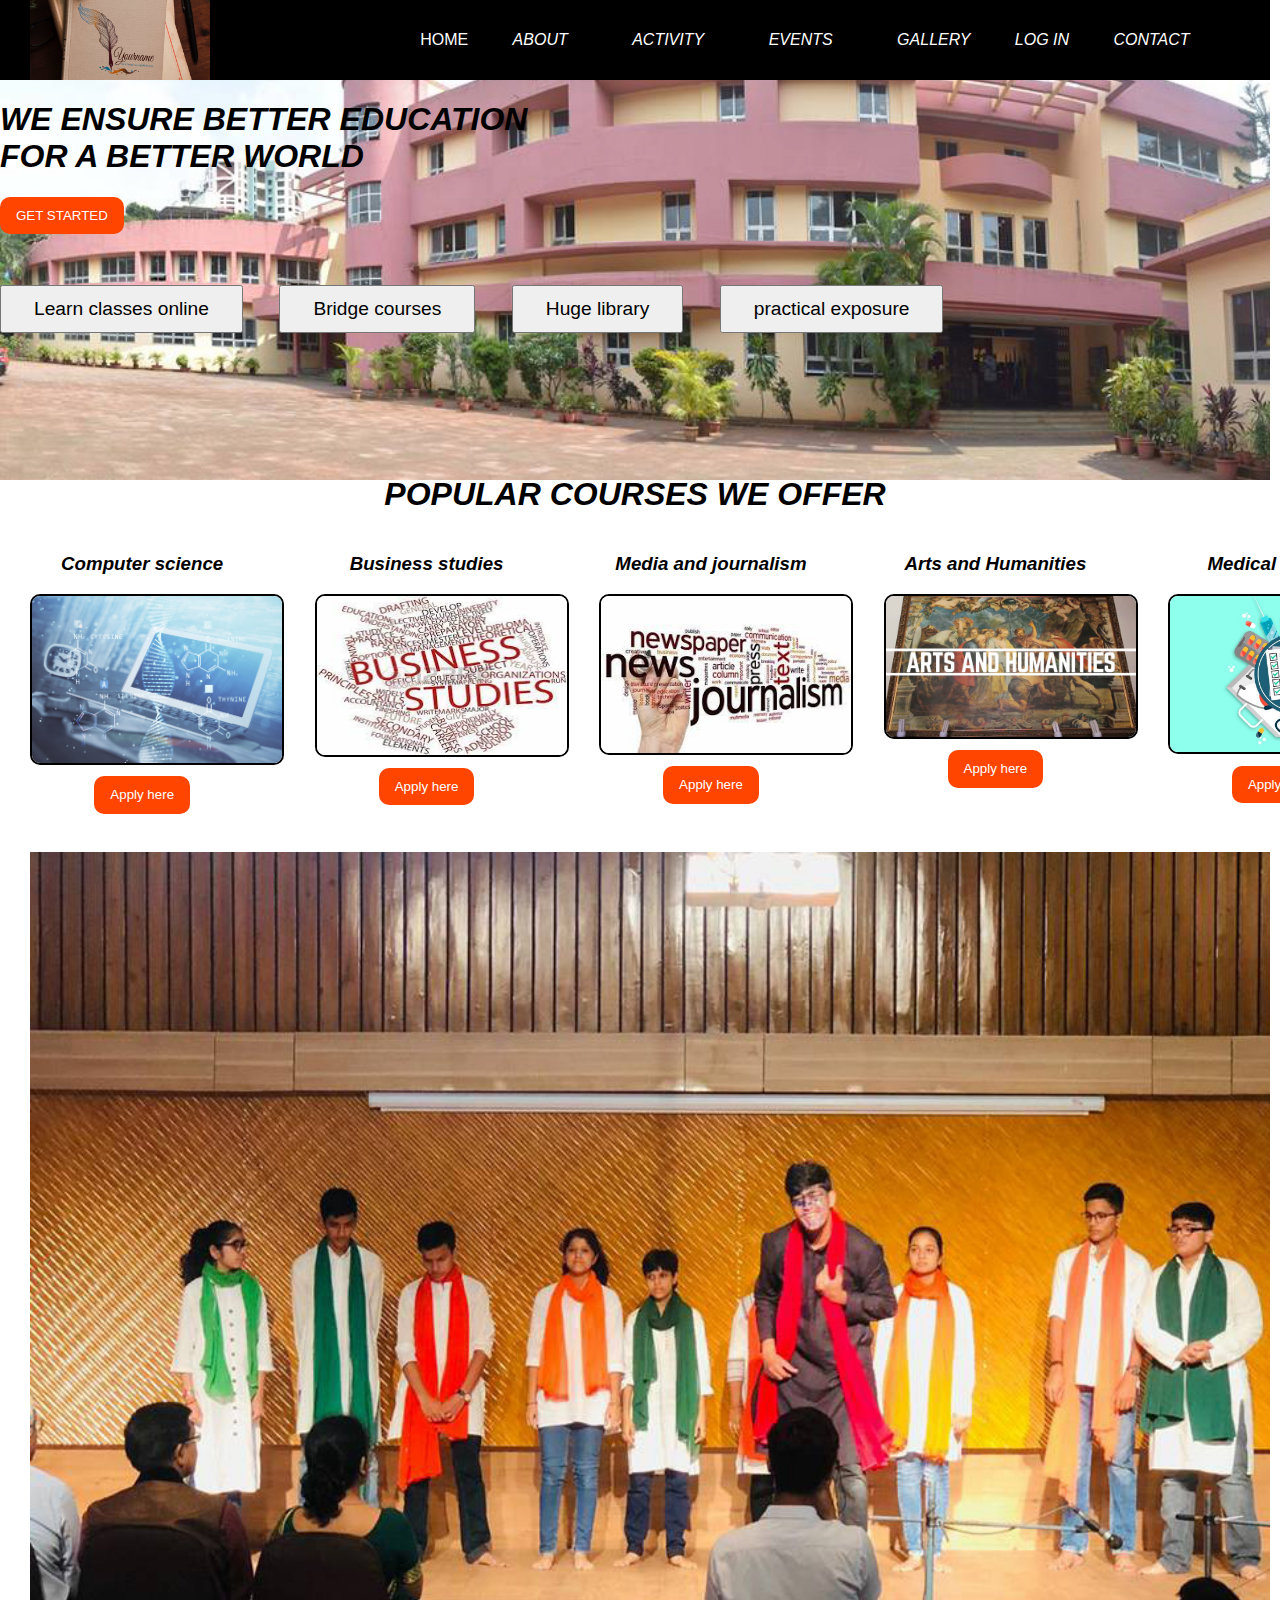
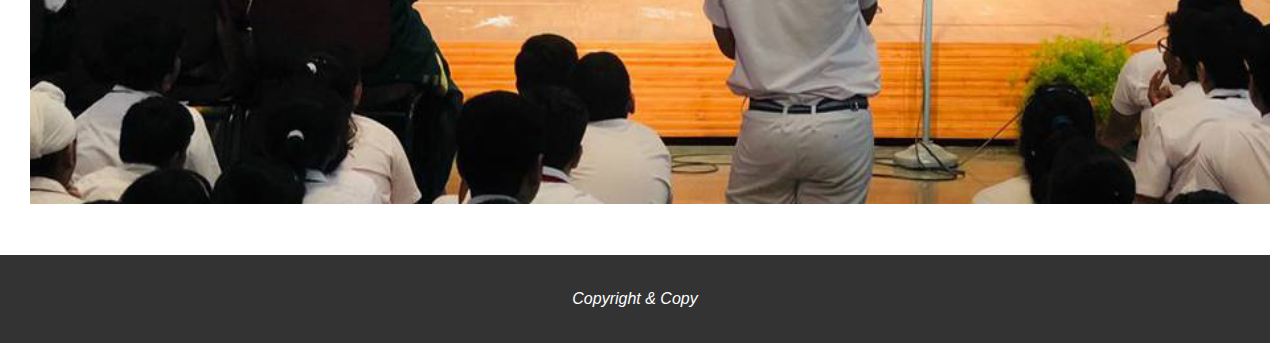
<file: index.html>
<html lang="en">
<head>
<meta charset="UTF-8">
<meta name="viewport" content="width=device-width, initial-scale=1.0">
<title> school web template </title>
<link rel="stylesheet" href="style.home.css">
</head>
<body>
<img src="logo4.jpg" height="80" weight="100" align="left">
<div class="wrapper">
<nav>
<ul>
<li> <a href="index.html"> HOME </a></li>
<li class="active"> <a href="index.html"><i class="fa fa-abo"> ABOUT </a>
     <div class="sub-menu-1">
  <ul>
<li> <a href="#"> SCHOOL INFORMATION</a></li><br>
<li> <a href="#">SCHOOL POLICY </a></li>
</ul>
</div>
</li>
<li class="active"> <a href="index.html"><i class="fa fa-act"> ACTIVITY </a>
     <div class="sub-menu-1">
  <ul>
<li> <a href="index.html">EXTRA CURRICULAR ACTIVITIES</a></li><br>
<li> <a href="index.html">NEWSLETTERS </a></li>
</ul>
</div>
</li>
<li class="active"> <a href="CASE STUDY 2.htm"><i class="fa fa-eve"> EVENTS </a>
     <div class="sub-menu-1">
  <ul>
<li> <a href="index.html"> CALENDER OF EVENTS</a></li><br>
<li> <a href="index.html">PARENT INVOLVEMENT </a></li>
</ul>
</div>
</li>
<li> <a href="gallery.html"> GALLERY </a></li>
<li> <a href="login.html"> LOG IN </a></li>

<li> <a href="contact us.html"> CONTACT </a></li>
</ul>
</nav>

<h1> WE ENSURE BETTER EDUCATION <br> FOR A BETTER WORLD </h1>

<a href="#"> <button class="btn-1">GET STARTED</button></a>
<div class="features">
<button>  Learn classes online </button>
<button> Bridge courses</button>
<button> Huge library</button>
<button> practical exposure</button>
</div>
<showcase>
<br>
<br>
<br>
<h1 align="center"> POPULAR COURSES WE OFFER </h1>
<div id="courses">
<div class="cs">
<h3> Computer science</h3>
<img src="cs.jpg" width="50%" alt="cs">
<a href="#" > <button class="apply">Apply here </button></a>
</div>
<div class="business">
<h3> Business studies</h3>
<img src="bs.jpg" width="50%" height="50%" alt="business">
<a href="#" > <button class="apply"> Apply here </button></a>
</div>
<div class="journalism">
<h3>Media and journalism</h3>
<img src="maj.jpg" width="60%" alt="media">
<a href="#" ><button class="apply"> Apply here</button></a>
</div>
<div class="arts">
<h3> Arts and  Humanities </h3>
<img src="anh.jpg" width="60%" alt="arts">
<a href="#" ><button class="apply"> Apply here</button></a>
</div>
<div class="medical">
<h3>Medical Science</h3>
<img src="ms.jpg" width="50%" alt="ms">
<a href="#" ><button class="apply"> Apply here</button></a>
</div>
</div>
</showcase>
<div id="slider">
<figure>
<img src="school5.jpg">
<img src="school 2.jfif">
<img src="school 3.jpg">
<img src="school4.jpg">
</figure>
</div>
<footer>
<p> Copyright & Copy </p>
</footer>
</body>

</html>
</file>
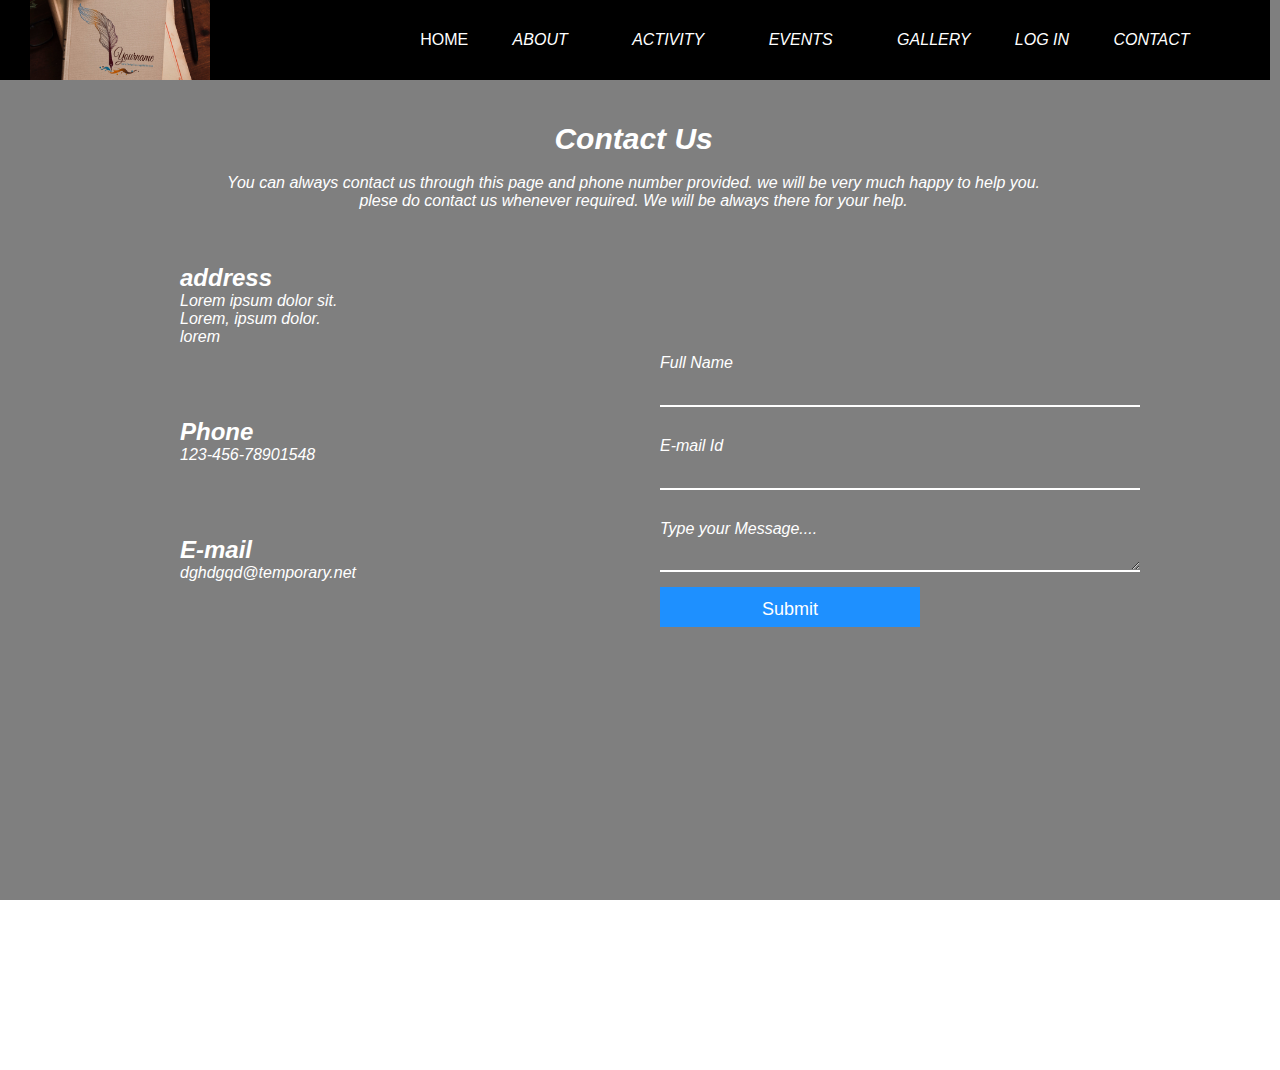
<file: contact us.html>
<html lang="en">
<head>
<meta charset="UTF-8">
<meta name="viewport" content="width=device-width, initial-scale=1.0">
<title> school web template </title>
 
<link rel="stylesheet" href="style.contactus.css">
    
</head>


<body>
<img src="logo4.jpg" height="80" weight="100" align="left">
<div class="wrapper">
<nav>
<ul>
<li> <a href="CASE STUDY 2.html"> HOME </a></li>
<li class="active"> <a href="#"><i class="fa fa-abo"> ABOUT </a>
     <div class="sub-menu-1">
  <ul>
<li> <a href="#"> SCHOOL INFORMATION</a></li><br>
<li> <a href="#">SCHOOL POLICY </a></li>
</ul>
</div>
</li>
<li class="active"> <a href="#"><i class="fa fa-act"> ACTIVITY </a>
     <div class="sub-menu-1">
  <ul>
<li> <a href="#">EXTRA CURRICULAR ACTIVITIES</a></li><br>
<li> <a href="#">NEWSLETTERS </a></li>
</ul>
</div>
</li>
<li class="active"> <a href="#"><i class="fa fa-eve"> EVENTS </a>
     <div class="sub-menu-1">
  <ul>
<li> <a href="#"> CALENDER OF EVENTS</a></li><br>
<li> <a href="#">PARENT INVOLVEMENT </a></li>
</ul>
</div>
</li>
<li> <a href="gallery.html"> GALLERY </a></li>
<li> <a href="login.html"> LOG IN </a></li>
<li> <a href="contact us.html"> CONTACT </a></li>
</ul>
</nav>
   
<body style="background-image: url(https://source.unsplash.com/650x550)">
    <div class="container">
        <header>
<br>
<br>
<br>
<br>
<br>
            <h1>Contact Us</h1>
<br>
            <p>You can always contact us through this page and phone number provided. we will be very much happy to help you.<br> plese do contact us whenever required.
                      We will be always there for your help.</p>
        </header>
        <div class="content">
            <div class="content-form">
                <section>
                    <i class="fa fa-map-marker fa-2x" aria-hidden="true"></i>
                    <h2>address</h2>
                    <p>
                        Lorem ipsum dolor sit. <br>
                        Lorem, ipsum dolor. <br>
                        lorem
                    </p>
                </section>

                <section>
                    <i class="fa fa-phone fa-2x" aria-hidden="true"></i>
                    <h2>Phone</h2>
                    <p>123-456-78901548</p>
                </section>

                <section>
                    <i class="fa fa-envelope fa-2x" aria-hidden="true"></i>
                    <h2>E-mail</h2>
                    <p>dghdgqd@temporary.net</p>
                </section>
            </div>
        </div>

      <form>
        <div class="form">
            <div class="right">
              <div class="contact-form">
                  <input type="text" required>
                  <span>Full Name</span>
              </div>
  
              <div class="contact-form">
                  <input type="E-mail" required>
                  <span>E-mail Id</span>
              </div>
              <div class="contact-form">
                  <textarea name="text">
                    
                  </textarea>
                  <span> Type your Message....</span>
              </div>
  
              <div class="contact-form">
                  <input type="submit" name="submit">
              </div>
              </div>
            </div>
          </div>
    </form>
        <div class="media">
            <li><i class="fa fa-facebook-square fa-2x" aria-hidden="true"></i></li>
            <li><i class="fa fa-instagram fa-2x" aria-hidden="true"></i></li>
            <li><i class="fa fa-whatsapp fa-2x" aria-hidden="true"></i></li>
            <li><i class="fa fa-twitter-square fa-2x" aria-hidden="true"></i></li>
        </div>
        <div class="empty">

        </div>
    </div>    
</body>
</html>
</file>
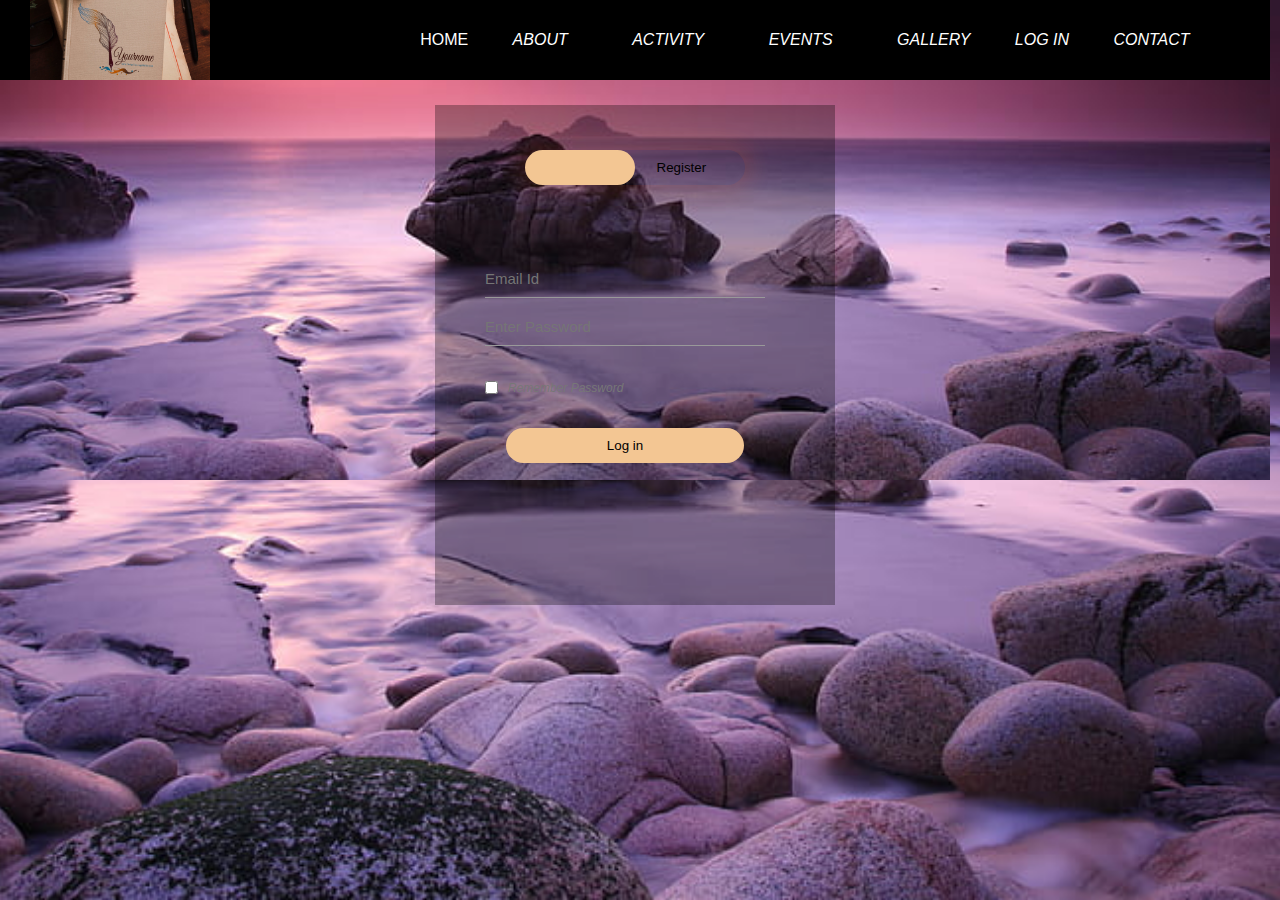
<file: login.html>
<html lang="en">
<head>
<meta charset="UTF-8">
<meta name="viewport" content="width=device-width, initial-scale=1.0">
<title> school web template </title>
<link rel="stylesheet" href="style.login.css">
</head>
<body>
<img src="logo4.jpg" height="80" weight="100" align="left">
<div class="wrapper">
<nav>
<ul>
<li> <a href="C:\Users\anusk\Desktop\web application class 12\CASE STUDY 2.html"> HOME </a></li>
<li class="active"> <a href="#"><i class="fa fa-abo"> ABOUT </a>
     <div class="sub-menu-1">
  <ul>
<li> <a href="#"> SCHOOL INFORMATION</a></li><br>
<li> <a href="#">SCHOOL POLICY </a></li>
</ul>
</div>
</li>
<li class="active"> <a href="#"><i class="fa fa-act"> ACTIVITY </a>
     <div class="sub-menu-1">
  <ul>
<li> <a href="#">EXTRA CURRICULAR ACTIVITIES</a></li><br>
<li> <a href="#">NEWSLETTERS </a></li>
</ul>
</div>
</li>
<li class="active"> <a href="#"><i class="fa fa-eve"> EVENTS </a>
     <div class="sub-menu-1">
  <ul>
<li> <a href="#"> CALENDER OF EVENTS</a></li><br>
<li> <a href="#">PARENT INVOLVEMENT </a></li>
</ul>
</div>
</li>
<li> <a href="gallery.html"> GALLERY </a></li>
<li> <a href="login.html"> LOG IN </a></li>

<li> <a href="contact us.html"> CONTACT </a></li>
</ul>
</nav>

<div id='login-form'class='login-page'>
            <div class="form-box">
                <div class='button-box'>
                    <div id='btn'></div>
                    <button type='button'onclick='login()'class='toggle-btn'>Log In</button>
                    <button type='button'onclick='register()'class='toggle-btn'>Register</button>
                </div>
                <form id='login' class='input-group-login'>
                    <input type='text'class='input-field'placeholder='Email Id' required >
		    <input type='password'class='input-field'placeholder='Enter Password' required>
		    <input type='checkbox'class='check-box'><span>Remember Password</span>
		    <button type='submit'class='submit-btn'>Log in</button>
		 </form>
		 <form id='register' class='input-group-register'>
		     <input type='text'class='input-field'placeholder='First Name' required>
		     <input type='text'class='input-field'placeholder='Last Name ' required>
		     <input type='email'class='input-field'placeholder='Email Id' required>
		     <input type='password'class='input-field'placeholder='Enter Password' required>
		     <input type='password'class='input-field'placeholder='Confirm Password'  required>
		     <input type='checkbox'class='check-box'><span>I agree to the terms and                                                   conditions</span>
                    <button type='submit'class='submit-btn' onClick = "fullname()"> 
<script type="text/javascript">
function fullname()
{
 alert( "your response is recorded.Thank you for placing an order !");
}
</script>Register </button>
	         </form>
            </div>
        </div>
    </div>
    <script>
        var x=document.getElementById('login');
		var y=document.getElementById('register');
		var z=document.getElementById('btn');
		function register()
		{
			x.style.left='-400px';
			y.style.left='50px';
			z.style.left='110px';
		}
		function login()
		{
			x.style.left='50px';
			y.style.left='450px';
			z.style.left='0px';
		}
	</script>
	<script>
        var modal = document.getElementById('login-form');
        window.onclick = function(event) 
        {
            if (event.target == modal) 
            {
                modal.style.display = "none";
            }
        }
    </script>


</body>
</html>
</file>
<file: style.home.css>
body{
          font-family: sans-serif;
          margin: 0;
          padding: 0;
}

.wrapper{
           background: url(school.jpg);
           background-repeat:no-repeat;
           background-size:cover;
           no-repeat center center;
           height: 30rem;
}

 nav{
           width: 100%;
           height: 80px;
           background-color: #000000;
           line-height: 80px;
}

nav ul{
         float: right;
         margin: 0;
         margin-right: 1.9rem;
}

nav ul li{
        list-style-type: none;
        display: inline-block;
}

nav ul li a{
       text-decoration: none;
       color: #ffffff;
       padding: 20px;
}

img{
       width:14%;
       margin-left:1.9rem;
       margin-top: 0%;
}

nav ul li:hover{
       background-color: orange;
       color: #000;
       font-weight: bold;
      font-size: 1.2rem;
}

.active, .nav ul li:hover {
 background: black;

}

.wrapper, .fa {
margin-right: 10px;
}

.sub-menu-1 {
   display: none;
}

nav ul li:hover .sub-menu-1 {
 display:block;
position:absolute;
background: black;
}


.section{
         width: 80%;
         margin: auto;
         overflow: hidden;
         margin-top: 4%;
}

.section h1{
           color: #fff;
          line-height: 50px;
}

.section p{
       color:white;
}


.btn-1{
     background-color: orangered;
     padding: 0.7rem 1rem;
     color: #ffffff;
     border: none;
     border-radius: 10px;
}

.features{
      margin-top: 4%;
      margin-bottom: 2%;
}

.features button{
       padding: 0.7rem  2rem;
       margin-right: 2rem;
       font-size: 1.2rem;
       opacity:2;
       color: #000;
}

showcase h1{
       margin-top: 5%;
       margin-bottom: 5%
       text-align: center;
}
  
#courses{
          display: flex;
           text-align: center;
}

#courses img{
          width: 250px;
          border-radius:10px;
          border: 2px solid #000000;
}

.apply{
      margin-top: 4%;
      background-color: orangered;
      padding: 0.7rem 1rem;
      color: #fff;
      border: none;
      border-radius: 10px;
}

#slider {
    overflow: hidden;
}

#slider figure {
         position: relative;
         width:500% ;
         margin: 0;
         left: 0; 
         animation: 20s slider infinite;
}


#slider figure img{
width: 20%;
float: left;
}

@keyframes slider {
0%{
       left: 0;
}

20%{
       left: 0;
}
25%{
       left: -100%;
}
45%{
       left: -100%;
}
50%{
       left: -200%;
}
70%{
       left: -200%;
}
75%{
       left: -300%;
}
95%{
       left: -300%;
}
100%{
       left: -400%;
}
}

footer{
      background-color: #333;
      color: #fff;
      text-align: center;
      padding: 1.2rem;
      margin-top: 4%;
}
</file>
<file: style.contactus.css>
body{
          font-family: sans-serif;
          margin: 0;
          padding: 0;
}

.wrapper{
           background: url(#.jpg);
           background-repeat:no-repeat;
           background-size:cover;
           no-repeat center center;
           height: 30rem;
}

 nav{
           width: 100%;
           height: 80px;
           background-color: #000000;
           line-height: 80px;
}

nav ul{
         float: right;
         margin: 0;
         margin-right: 1.9rem;
}

nav ul li{
        list-style-type: none;
        display: inline-block;
}

nav ul li a{
       text-decoration: none;
       color: #ffffff;
       padding: 20px;
}

img{
       width:14%;
       margin-left:1.9rem;
       margin-top: 0%;
}

nav ul li:hover{
       background-color: orange;
       color: #000;
       font-weight: bold;
      font-size: 1.2rem;
}

.active, .nav ul li:hover {
 background: black;

}

.wrapper, .fa {
margin-right: 10px;
}

.sub-menu-1 {
   display: none;
}

nav ul li:hover .sub-menu-1 {
 display:block;
position:absolute;
background: black;
}


*{
    padding: 0;
    margin: 0;
    color: #fff;
    box-sizing: border-box;
    font-family: 'Poppins', sans-serif;
    border: none;
}
body{
    background-image: url('images/photo5.jpeg');
    width: 100%;
    height: 100vh;
    background-size: 100% 110vh;
    position: relative;
    background-repeat: no-repeat;
}
header{
    position: absolute;
    text-align: center;
    width: 75%;
    left: 12%;
    top: 2rem;
}
header h1{
    font-size: 30px;
}
.empty{
    width: 100%;
    height: 100vh;
    background-color: rgba(0,0,0,0.5);
    position: absolute;
    top: 0px;
    left: 0;
    z-index: -1;
}

.content{
    display: flex;
    min-height: 110vh;
}
.content section{
    margin-top: 8vh;
    margin-left: 20vh;
}
.content-form{
    margin-top: 7rem;
}
section i{
    border-radius: 50%;
    width: 40px;
    height: 40px;
    background-color: rgba(255,255,255,0.8);
    color: black;
    text-align: center;
}
.form{
    display: flex;
    position: absolute;
    top: 0;
    left: 0;
    margin-left: 50%;
    justify-content: center;
    align-items: center;
    min-height: 110vh;
}

.form .contact-form input{
    width: 30rem;
    background-color: transparent;
    border: 0px;
    border: transparent;
    margin: 20px;
    padding: 10px;
    font-size: 18px;
    border-bottom: 2px solid #fff;
}
.form .contact-form input ~ span{
    position: absolute;
    left: 20px;
    transition: 0.9s ease-in-out;
    margin-top: 10px;
}
.form .contact-form input:focus ~span{
    transform: translateY(-20px);
    pointer-events: none;
}
.form .contact-form textarea{
    width: 30rem;
    border: 0px;
    background-color: transparent;
    margin: 20px;
    font-size: 17px;
    border-bottom: 2px solid white;
}
.form .contact-form textarea ~ span
{
    position: absolute;
    left: 20px;
    margin-top: 10px;
    transition: 0.9s ease-in-out;
}
.form .contact-form textarea:focus ~span{
    transform: translateY(-20px);
    pointer-events: none;
}
.form .contact-form input[type=submit]{
    background-color: dodgerblue;
    border: 2px solid dodgerblue;
    font-size: 18px;
    width: 50%;
    height: 40px;
    margin-top: -5px;
}
.form .contact-form input[type=submit]:hover{
    background-color: transparent;
    color: dodgerblue;
}
.media{
    position: absolute;
    top: 85vh;
    right: 20vh;
    display: flex;
    list-style: none;
}
.media li{
    margin: 20px 30px;
}
@media screen and (max-width: 900px){
    body{
        background-repeat: repeat-y;
        overflow: auto;
    }
    header{
        position: absolute;
        left: 0;
        top: 20%;
        width: 100%;
    }
    .empty{
        height: 210vh;
    }
    .form{
        position: absolute;
        top: 100vh;
        margin-left: 10%;
    }
    .content-form{
        display: grid;
        grid-template-columns: repeat(3, 1fr);
        grid-gap: 0;
        margin-top: 53vh;
        margin-left: 10vh;
    }
    .content section{
        margin-top: 0vh;
        margin-left: 0vh;
    }
    .media{
        position: absolute;
        top: 190vh;
        right: 30px;
    }
}
</file>
<file: style.login.css>
body{
          font-family: sans-serif;
          margin: 0;
          padding: 0;
}

.wrapper{
           background: url(bg-2.jpg);
           background-repeat:no-repeat;
           background-size:cover;
           background-position:center;
           height: 30rem;

}

 nav{
           width: 100%;
           height: 80px;
           background-color: #000000;
           line-height: 80px;
}

nav ul{
         float: right;
         margin: 0;
         margin-right: 1.9rem;
}

nav ul li{
        list-style-type: none;
        display: inline-block;
}

nav ul li a{
       text-decoration: none;
       color: #ffffff;
       padding: 20px;
}

img{
       width:14%;
       margin-left:1.9rem;
       margin-top: 0%;
}

nav ul li:hover{
       background-color: orange;
       color: #000;
       font-weight: bold;
      font-size: 1.2rem;
}



.active, .nav ul li:hover {
 background: black;

}

.wrapper, .fa {
margin-right: 10px;
}

.sub-menu-1 {
   display: none;
}

nav ul li:hover .sub-menu-1 {
 display:block;
position:absolute;
background: black;
}

*{
margin: 0;
padding: 0;
}

body{
background-image:url(bg-2.jpg);
background-position: center;
background-size: cover;
font-family: sans-serif;

}
/*#login-form*/

{

display: none;

}

.form-box

{

width:380px;

height:480px; position:relative;

margin:2% auto;

background:rgba(0,0,0,0.3); padding:10px;

overflow: hidden;

}

.button-box

{

width:220px; margin:35px auto; border-radius: 30px;

position:relative;

box-shadow: 0 0 20px 9px #ff61241f;

}

.toggle-btn

{

padding:10px 30px;

cursor:pointer;

background:transparent;

border:0;

outline: none;

}

#btn
{
	top: 0;
	left:0;
	position: absolute;
	width: 110px;
	height: 100%;
	background: #F3C693;
	border-radius: 30px;
	transition: .5s;
}
.input-group-login
{
	top: 150px;
	position:absolute;
	width:280px;
	transition:.5s;
}
.input-group-register
{
    top: 120px;
	position:absolute;
	width:280px;
	transition:.5s;
}
.input-field
{
	width: 100%;
	padding:10px 0;
	margin:5px 0;
	border-left:0;
	border-top:0;
	border-right:0;
	border-bottom: 1px solid #999;
	outline:none;
	background: transparent;
}
.submit-btn
{
	width: 85%;
	padding: 10px 30px;
	cursor: pointer;
	display: block;
	margin: auto;
	background: #F3C693;
	border: 0;
	outline: none;
	border-radius: 30px;
}
.check-box
{
	margin: 30px 10px 34px 0;
}
span
{
	color:#777;
	font-size:12px;
	bottom:68px;
	position:absolute;
}
#login
{
	left:50px;
}
#login input
{
	color:white;
	font-size:15;
}
#register
{
	left:450px;
}
#register input
{
	color:white;
	font-size: 15;
}
</file>
